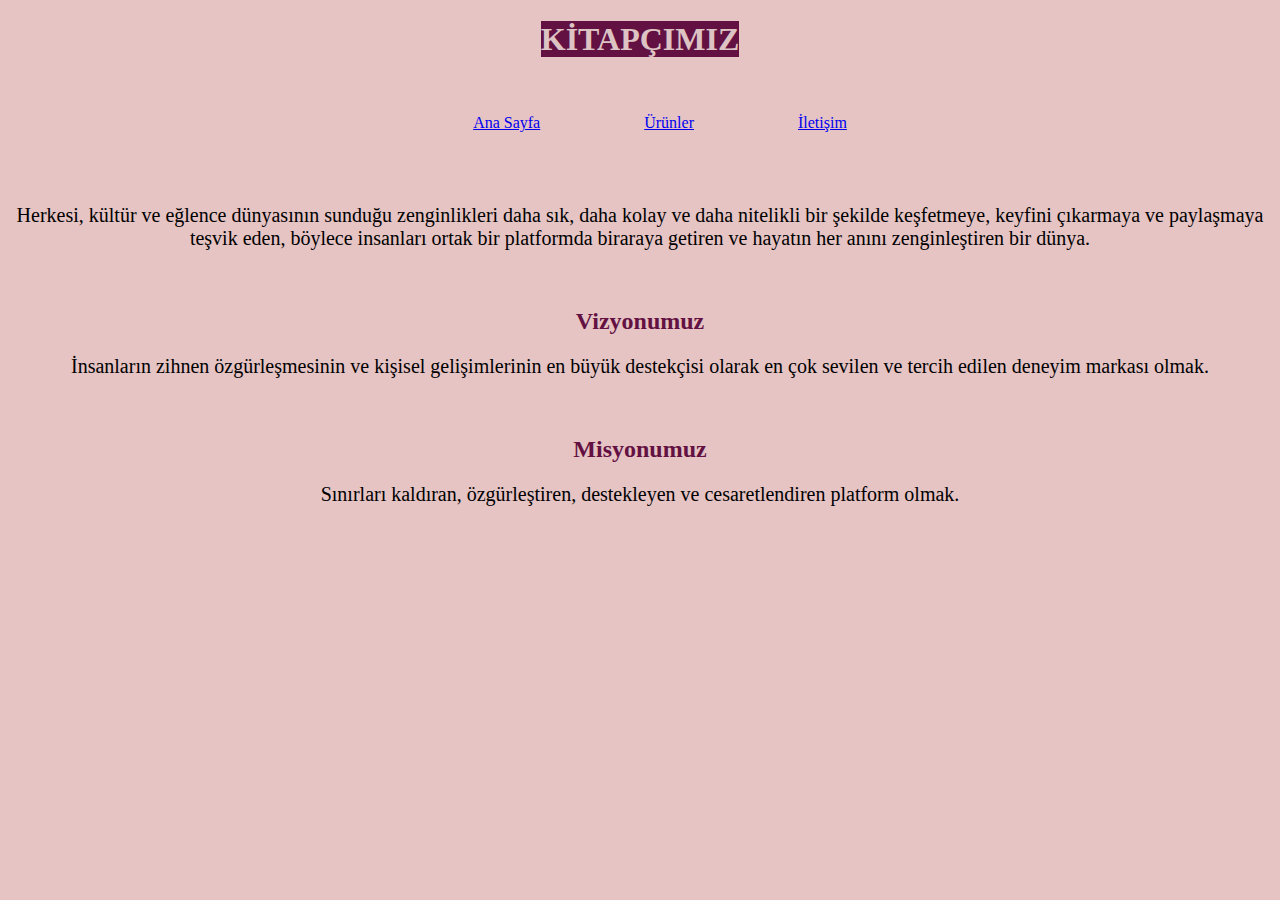
<file: index.html>
<!DOCTYPE html>
<html lang="tr">
<head>
    <meta charset="UTF-8">
    <meta http-equiv="X-UA-Compatible" content="IE=edge">
    <meta name="viewport" content="width=device-width, initial-scale=1.0">
    <title>Kitapçımız</title>
    <style>
        body {background-color: rgb(230, 196, 196);}
        h1 {
            text-align: center;
            text-transform: uppercase;
        }
        mark{
            color:rgb(221, 195, 195);
            background-color: rgb(99, 17, 66);
        }
        .menuliste {
            list-style-type: none;
            text-align: center;
        }
        .menuliste li{
            display:inline;
            padding: 50px;
        }
        .baslik {
            text-align: center;
            color:rgb(99, 17, 66);
        }
        p {
            text-align: center;
            font-size: 20px;
            font-family: Cambria, Cochin, Georgia, Times, 'Times New Roman', serif;
        }
    </style>
</head>
<body>
    <h1><mark>Kitapçımız</mark></h1> <br>
    <header>
        <nav>
            <ul class="menuliste">
                <li><a href="index.html">Ana Sayfa</a></li>
                <li><a href="urunler.html">Ürünler</a></li>
                <li><a href="content.html">İletişim</a></li>
            </ul>
        </nav>
    </header> <br> <br>
    <p>Herkesi, kültür ve eğlence dünyasının sunduğu zenginlikleri daha sık, daha kolay ve daha nitelikli bir şekilde keşfetmeye, keyfini çıkarmaya ve paylaşmaya teşvik eden, böylece insanları ortak bir platformda biraraya getiren ve hayatın her anını zenginleştiren bir dünya.</p><br>
    <h2 class="baslik">Vizyonumuz</h2>
    <p>İnsanların zihnen özgürleşmesinin ve kişisel gelişimlerinin en büyük destekçisi olarak en çok sevilen ve tercih edilen deneyim markası olmak.</p><br>
    <h2 class="baslik">Misyonumuz</h2>
    <p>Sınırları kaldıran, özgürleştiren, destekleyen ve cesaretlendiren platform olmak.</p>
</body>
</html>
</file>
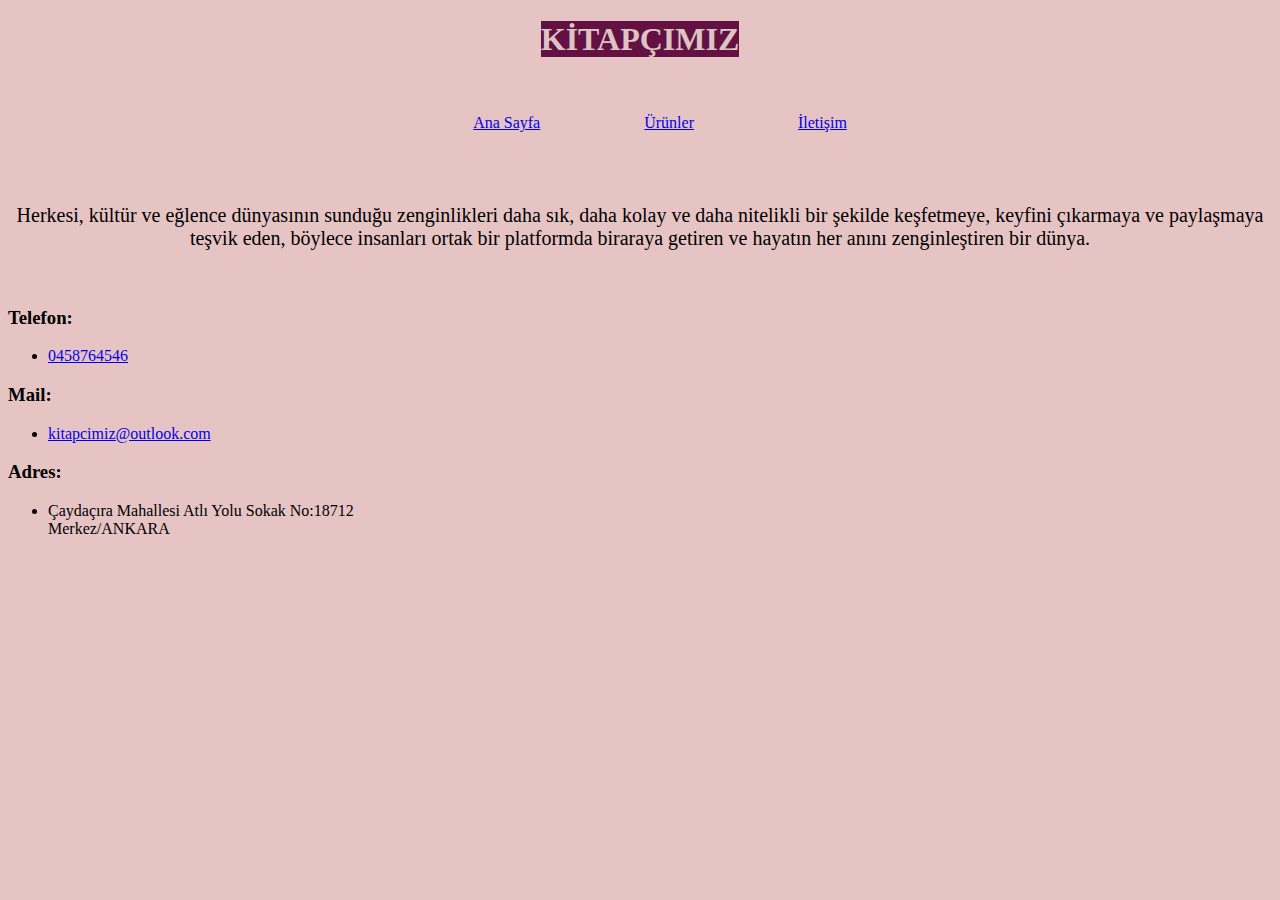
<file: content.html>
<!DOCTYPE html>
<html lang="tr">
<head>
    <meta charset="UTF-8">
    <meta http-equiv="X-UA-Compatible" content="IE=edge">
    <meta name="viewport" content="width=device-width, initial-scale=1.0">
    <title>İletişim</title>
    <style>
         body {background-color: rgb(230, 196, 196);}
         h1 {
            text-align: center;
            text-transform: uppercase;
        }
        mark{
            color:rgb(221, 195, 195);
            background-color: rgb(99, 17, 66);
        }
        .menuliste {
            list-style-type: none;
            text-align: center;
        }
        .menuliste li{
            display:inline;
            padding: 50px;
        }
    </style>
</head>
<body>
    <h1><mark>Kitapçımız</mark></h1> <br>
    <header>
        <nav>
            <ul class="menuliste">
                <li><a href="index.html">Ana Sayfa</a></li>
                <li><a href="urunler.html">Ürünler</a></li>
                <li><a href="content.html">İletişim</a></li>
            </ul>
        </nav>
    </header> <br> <br>
    <p style="text-align:center; font-size: 20px;">Herkesi, kültür ve eğlence dünyasının sunduğu zenginlikleri daha sık, daha kolay ve daha nitelikli bir şekilde keşfetmeye, keyfini çıkarmaya ve paylaşmaya teşvik eden, böylece insanları ortak bir platformda biraraya getiren ve hayatın her anını zenginleştiren bir dünya.</p><br>
    <h3>Telefon:</h3>
    <ul class="contentlist">
        <li><a href="tel:0458764546">0458764546</a></li>
    </ul>
    <h3>Mail:</h3>
    <ul class="contentlist">
        <li><a href="mailto:kitapcimiz@outlook.com">kitapcimiz@outlook.com</a></li>
    </ul>
    <h3>Adres:</h3>
    <ul class="contentlist">
        <li>
            Çaydaçıra Mahallesi Atlı Yolu Sokak No:18712 <br>
            Merkez/ANKARA
        </li>
    </ul>
</body>
</html>
</file>
